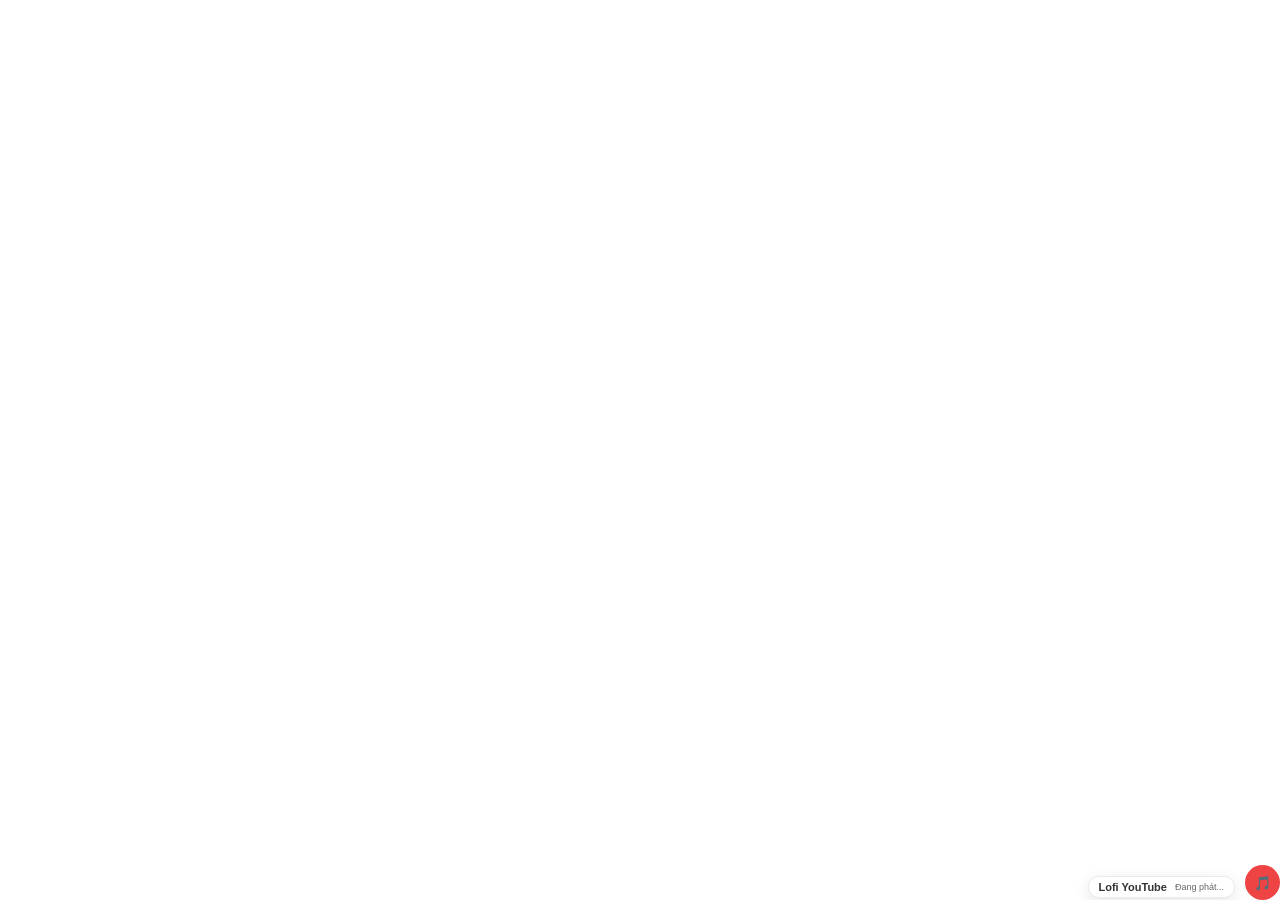
<file: music.html>
<!DOCTYPE html>
<html lang="vi">
<head>
    <meta charset="UTF-8">
    <title>Background Music</title>
</head>
<body style="margin: 0; background: transparent;">

    
    <div id="youtube-player-container" style="display: none;"></div>

    
    <button id="music-toggle-btn" onclick="toggleYouTubeMusic()" style="background: #ef4444; border: none; color: white; width: 35px; height: 35px; border-radius: 50%; cursor: pointer; display: flex; align-items: center; justify-content: center; font-size: 14px; transition: 0.2s; position: fixed; bottom: 0; right: 0;">
        🎵
    </button>
    
    <div id="music-widget" style="position: fixed; bottom: 2px; right: 45px; background: var(--card-bg, #ffffff); padding: 4px 10px; border-radius: 20px; box-shadow: 0 4px 15px rgba(0,0,0,0.1); display: flex; align-items: center; gap: 8px; border: 1px solid var(--border, #eaeaea); font-family: sans-serif;">
        <span style="font-size: 11px; font-weight: 600; color: #333;">Lofi YouTube</span>
        <span id="music-status" style="font-size: 9px; color: #666;">Đang phát...</span>
    </div>

    <script src="https://www.youtube.com/iframe_api"></script>
    <script>
        let player;
        const btn = document.getElementById('music-toggle-btn');
        const statusText = document.getElementById('music-status');
        
        
        const youtubeVideoId = 'JdqL89ZZwFw'; 

        function onYouTubeIframeAPIReady() {
            player = new YT.Player('youtube-player-container', {
                height: '0',
                width: '0',
                videoId: youtubeVideoId,
                playerVars: {
                    'autoplay': 1,
                    'loop': 1,
                    'playlist': youtubeVideoId
                },
                events: {
                    'onReady': onPlayerReady
                }
            });
        }

        function onPlayerReady(event) {
            player.setVolume(30);
            const musicState = localStorage.getItem('isYoutubeMusicPlaying');
            if (musicState === null || musicState === 'true') {
                player.playVideo();
                btn.style.background = '#ef4444';
                statusText.textContent = 'Đang phát...';
                localStorage.setItem('isYoutubeMusicPlaying', 'true');
            } else {
                player.pauseVideo();
                btn.style.background = '#4f46e5';
                statusText.textContent = 'Đang tắt';
            }
        }

        function toggleYouTubeMusic() {
            if (!player) return;
            const state = player.getPlayerState();
            if (state === YT.PlayerState.PLAYING) {
                player.pauseVideo();
                btn.style.background = '#4f46e5';
                statusText.textContent = 'Đang tắt';
                localStorage.setItem('isYoutubeMusicPlaying', 'false');
            } else {
                player.playVideo();
                btn.style.background = '#ef4444';
                statusText.textContent = 'Đang phát...';
                localStorage.setItem('isYoutubeMusicPlaying', 'true');
            }
        }
    </script>
</body>
</html>
</file>
